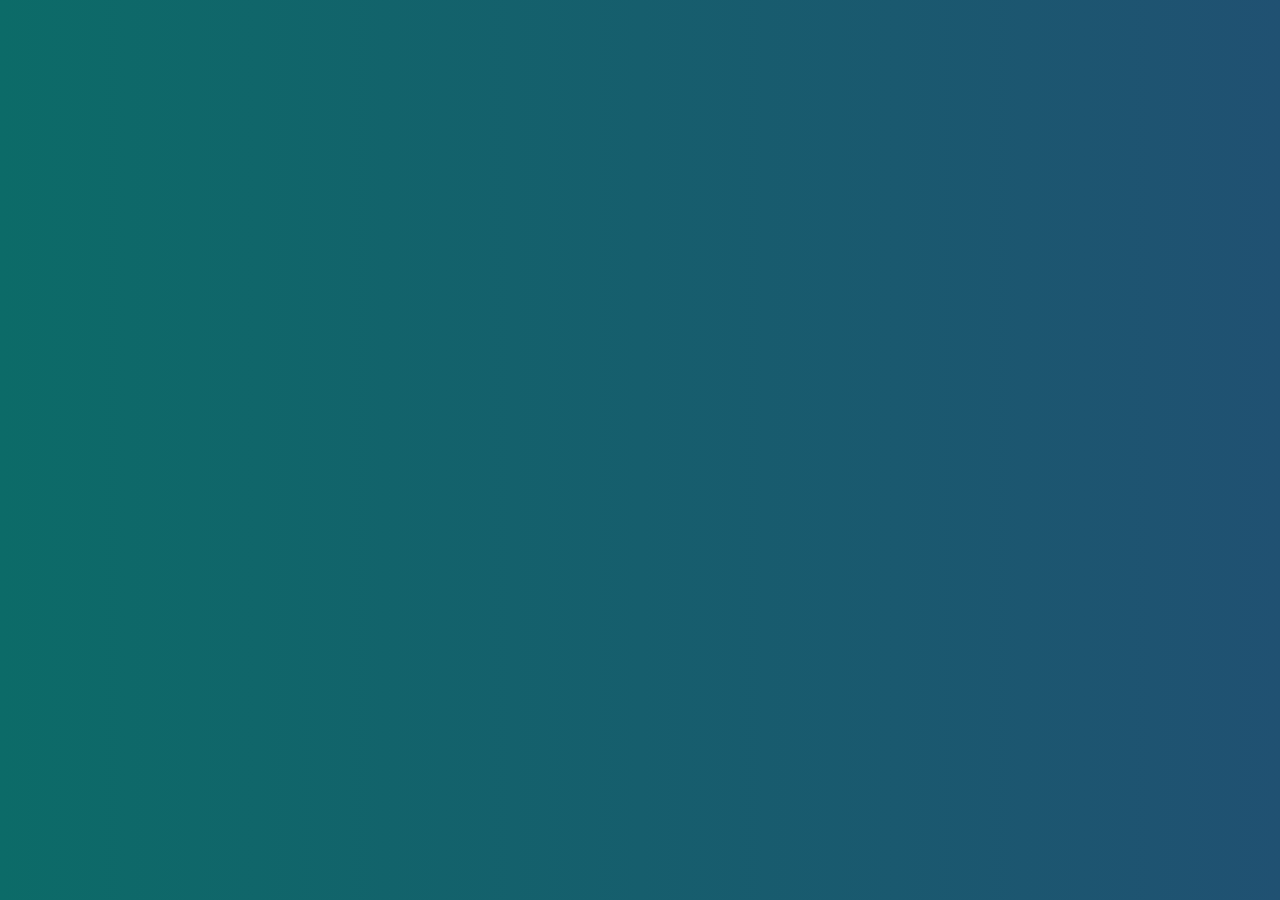
<file: content menu/index.html>
<!DOCTYPE html>
<html lang="en">

<head>
	<meta charset="UTF-8">
	<meta http-equiv="X-UA-Compatible" content="IE=edge">
	<meta name="viewport" content="width=device-width, initial-scale=1.0">
	<title>Document</title>
	<link rel="stylesheet" href="style.css">
	<link href="./css/all.css" rel="stylesheet">
	<link href="./css/fontawesome.css" rel="stylesheet">
	<link href="./css/brands.css" rel="stylesheet">
	<link href="./css/solid.css" rel="stylesheet">
	<link href="./css/v4-shims.css" rel="stylesheet">
</head>

<body>
	<div class="container">
		<ul>
			<li class="items">
				<i class="fa-solid fa-eye"></i>
				<span>preview</span>
			</li>
			<li class="items share">
				<div>
					<i class="fa-solid fa-share"></i>
					<span>share</span>
				</div>
				<i class="fa-solid fa-angle-right"></i>
				<ul class="menu">
					<li>
						<i class="fa-brands fa-instagram"></i>
						<span>instagram</span>
					</li>
					<li>
						<i class="fa-brands fa-twitter"></i>
						<span>twitter</span>
					</li>
					<li>
						<i class="fa-brands fa-telegram"></i>
						<span>telegram</span>
					</li>
				</ul>
			</li>
			<li class="items">
				<i class="fa-regular fa-copy"></i>
				<span>copy link</span>
			</li>
			<li class="items">
				<i class="fa-solid fa-pen-to-square"></i>
				<span>edit</span>
			</li>
			<li class="items">
				<i class="fa-solid fa-trash"></i>
				<span>delete</span>
			</li>
			<div class="set">
				<li class="items">
					<i class="fa-sharp fa-solid fa-gear"></i>
					<span>setting</span>
				</li>
			</div>
		</ul>
	</div>
	<script src="javas.js"></script>
</body>

</html>
</file>
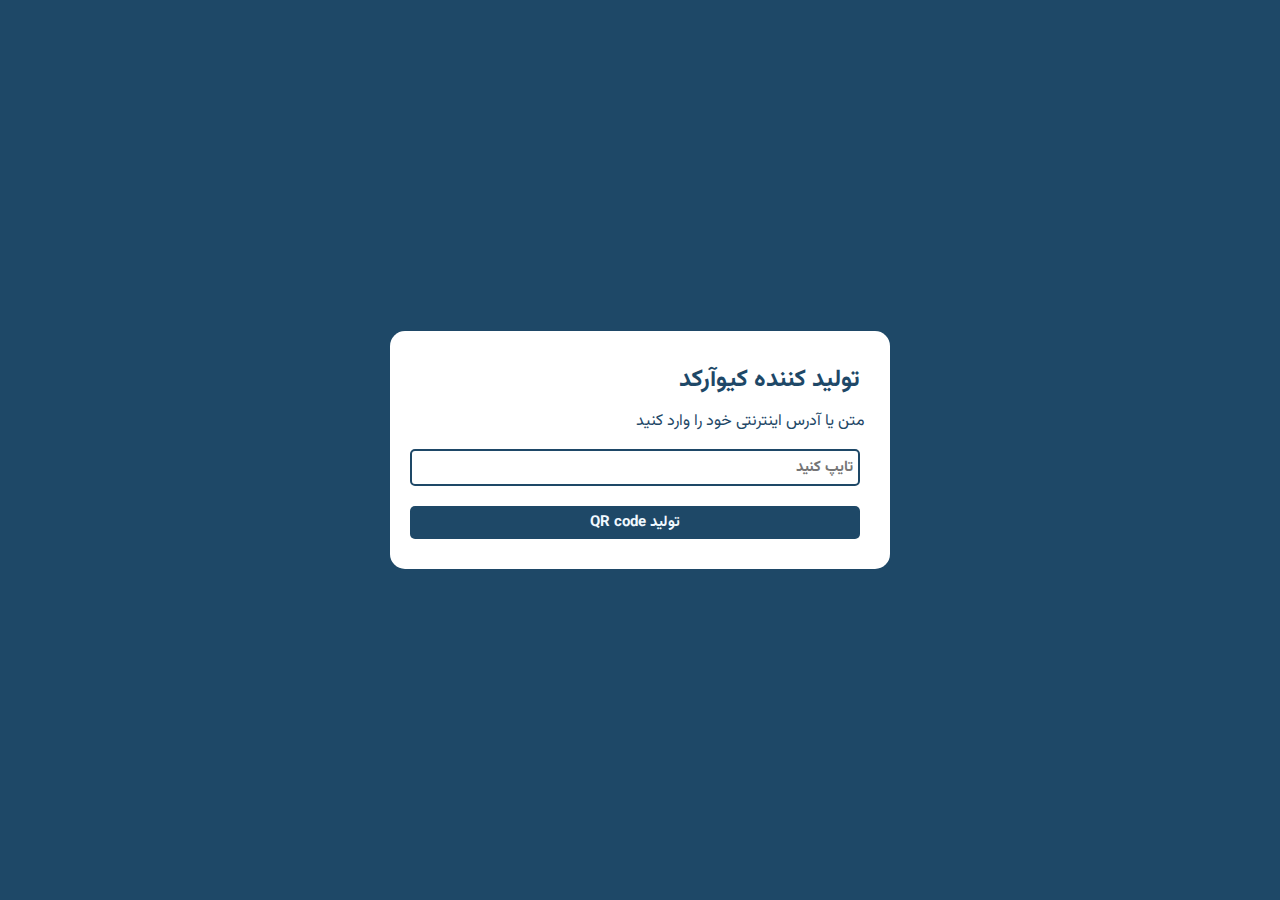
<file: QRcode/index.html>
<!DOCTYPE html>
<html lang="en" dir="rtl">

<head>
	<meta charset="UTF-8">
	<meta http-equiv="X-UA-Compatible" content="IE=edge">
	<meta name="viewport" content="width=device-width, initial-scale=1.0">
	<title>Document</title>
	<link rel="stylesheet" href="style.css">
</head>

<body>
	<div class="container">
		<div class="info">
			<h2>تولید کننده کیوآرکد</h2>
			<p>متن یا آدرس اینترنتی خود را وارد کنید</p>
		</div>
		<div class="form">
			<input type="text" placeholder="تایپ کنید">
			<button>تولید QR code</button>
		</div>
		<div class="imgqr hidden">
			<img src="220px-QR-code-obituary.svg.png" alt="">
		</div>
	</div>
	<script src="javas.js"></script>
</body>

</html>
</file>
<file: content menu/style.css>
@import url('https://fonts.googleapis.com/css2?family=Source+Sans+Pro:wght@700&family=Vazirmatn&display=swap');

*{
	margin:0;
	padding:0;
	font-family: 'Vazirmatn';
	box-sizing: border-box;
}

body{
	display: flex;
	justify-content: center;
	align-items: center;
	overflow: hidden;
	height: 100vh;
	background: linear-gradient(to right, rgb(12, 107, 104), rgb(32, 81, 114));
	position: relative;
}
ul{
	list-style-type: none;
}
li{
	cursor: pointer;
	border-radius: 5px;
}
i{
	margin:5px;
}
li:hover{
	background-color: rgb(209, 209, 217);
}
.container{
	visibility: hidden;
	width: 250px;
	background-color: aliceblue;
	border-radius: 10px;
	padding:10px;
	box-shadow: rgba(0, 0, 0, 0.35) 0px 5px 15px;
	position:absolute;
	left:0;
	top:0;
}
.set{
	border-top: 1px solid gray;
	margin: 8px 0;
	padding-top:5px;
}
.menu{
	visibility: hidden;
	width:190px;
	background-color: aliceblue;
	position: absolute;
	left: 240px;
	border-radius: 10px;
	padding:7px;
	box-shadow: rgba(0, 0, 0, 0.35) 0px 5px 15px;
}
.share{
	display: flex;
	align-items: center;
	justify-content: space-between;
}
.share:hover .menu{
	visibility:visible;
}
.menu:hover{
	visibility:visible;
}
</file>
<file: QRcode/style.css>
@import url('https://fonts.googleapis.com/css2?family=Source+Sans+Pro:wght@700&family=Vazirmatn&display=swap');

*{
	margin:0;
	padding:0;
	font-family: 'Vazirmatn';
	box-sizing: border-box;
}

body{
	display: flex;
	justify-content: center;
	align-items: center;
	height: 100vh;
	background-color: rgb(30, 72, 103);
}

.container{
	width: 500px;
	background-color:rgb(255, 255, 255);
	color:rgb(30, 72, 103);
	border-radius:15px;
	padding: 20px;
}

h2{
	margin: 10px;
}
p{
	margin: 5px;
	color:rgb(30, 72, 103);
}

.form{
	width: 450px;
}

button , input{
	outline: 0;
	border:0;
	width: 100%;
	font-size: 15px;
	border-radius: 5px;
	font-weight: bolder;
	margin: 10px;
	padding: 5px;
}
input{
	border: 2px solid rgb(30, 72, 103);
	color: rgb(155, 163, 170);
}
button{
	background-color:rgb(30, 72, 103);
	color:aliceblue;
}

img{
	width:150px;
	display:block;
	margin: auto;
}

.hidden{
	display: none;
}
</file>
<file: content menu/css/brands.css>
/*!
 * Font Awesome Free 6.2.1 by @fontawesome - https://fontawesome.com
 * License - https://fontawesome.com/license/free (Icons: CC BY 4.0, Fonts: SIL OFL 1.1, Code: MIT License)
 * Copyright 2022 Fonticons, Inc.
 */
:root, :host {
  --fa-style-family-brands: 'Font Awesome 6 Brands';
  --fa-font-brands: normal 400 1em/1 'Font Awesome 6 Brands'; }

@font-face {
  font-family: 'Font Awesome 6 Brands';
  font-style: normal;
  font-weight: 400;
  font-display: block;
  src: url("../webfonts/fa-brands-400.woff2") format("woff2"), url("../webfonts/fa-brands-400.ttf") format("truetype"); }

.fab,
.fa-brands {
  font-weight: 400; }

.fa-monero:before {
  content: "\f3d0"; }

.fa-hooli:before {
  content: "\f427"; }

.fa-yelp:before {
  content: "\f1e9"; }

.fa-cc-visa:before {
  content: "\f1f0"; }

.fa-lastfm:before {
  content: "\f202"; }

.fa-shopware:before {
  content: "\f5b5"; }

.fa-creative-commons-nc:before {
  content: "\f4e8"; }

.fa-aws:before {
  content: "\f375"; }

.fa-redhat:before {
  content: "\f7bc"; }

.fa-yoast:before {
  content: "\f2b1"; }

.fa-cloudflare:before {
  content: "\e07d"; }

.fa-ups:before {
  content: "\f7e0"; }

.fa-wpexplorer:before {
  content: "\f2de"; }

.fa-dyalog:before {
  content: "\f399"; }

.fa-bity:before {
  content: "\f37a"; }

.fa-stackpath:before {
  content: "\f842"; }

.fa-buysellads:before {
  content: "\f20d"; }

.fa-first-order:before {
  content: "\f2b0"; }

.fa-modx:before {
  content: "\f285"; }

.fa-guilded:before {
  content: "\e07e"; }

.fa-vnv:before {
  content: "\f40b"; }

.fa-square-js:before {
  content: "\f3b9"; }

.fa-js-square:before {
  content: "\f3b9"; }

.fa-microsoft:before {
  content: "\f3ca"; }

.fa-qq:before {
  content: "\f1d6"; }

.fa-orcid:before {
  content: "\f8d2"; }

.fa-java:before {
  content: "\f4e4"; }

.fa-invision:before {
  content: "\f7b0"; }

.fa-creative-commons-pd-alt:before {
  content: "\f4ed"; }

.fa-centercode:before {
  content: "\f380"; }

.fa-glide-g:before {
  content: "\f2a6"; }

.fa-drupal:before {
  content: "\f1a9"; }

.fa-hire-a-helper:before {
  content: "\f3b0"; }

.fa-creative-commons-by:before {
  content: "\f4e7"; }

.fa-unity:before {
  content: "\e049"; }

.fa-whmcs:before {
  content: "\f40d"; }

.fa-rocketchat:before {
  content: "\f3e8"; }

.fa-vk:before {
  content: "\f189"; }

.fa-untappd:before {
  content: "\f405"; }

.fa-mailchimp:before {
  content: "\f59e"; }

.fa-css3-alt:before {
  content: "\f38b"; }

.fa-square-reddit:before {
  content: "\f1a2"; }

.fa-reddit-square:before {
  content: "\f1a2"; }

.fa-vimeo-v:before {
  content: "\f27d"; }

.fa-contao:before {
  content: "\f26d"; }

.fa-square-font-awesome:before {
  content: "\e5ad"; }

.fa-deskpro:before {
  content: "\f38f"; }

.fa-sistrix:before {
  content: "\f3ee"; }

.fa-square-instagram:before {
  content: "\e055"; }

.fa-instagram-square:before {
  content: "\e055"; }

.fa-battle-net:before {
  content: "\f835"; }

.fa-the-red-yeti:before {
  content: "\f69d"; }

.fa-square-hacker-news:before {
  content: "\f3af"; }

.fa-hacker-news-square:before {
  content: "\f3af"; }

.fa-edge:before {
  content: "\f282"; }

.fa-napster:before {
  content: "\f3d2"; }

.fa-square-snapchat:before {
  content: "\f2ad"; }

.fa-snapchat-square:before {
  content: "\f2ad"; }

.fa-google-plus-g:before {
  content: "\f0d5"; }

.fa-artstation:before {
  content: "\f77a"; }

.fa-markdown:before {
  content: "\f60f"; }

.fa-sourcetree:before {
  content: "\f7d3"; }

.fa-google-plus:before {
  content: "\f2b3"; }

.fa-diaspora:before {
  content: "\f791"; }

.fa-foursquare:before {
  content: "\f180"; }

.fa-stack-overflow:before {
  content: "\f16c"; }

.fa-github-alt:before {
  content: "\f113"; }

.fa-phoenix-squadron:before {
  content: "\f511"; }

.fa-pagelines:before {
  content: "\f18c"; }

.fa-algolia:before {
  content: "\f36c"; }

.fa-red-river:before {
  content: "\f3e3"; }

.fa-creative-commons-sa:before {
  content: "\f4ef"; }

.fa-safari:before {
  content: "\f267"; }

.fa-google:before {
  content: "\f1a0"; }

.fa-square-font-awesome-stroke:before {
  content: "\f35c"; }

.fa-font-awesome-alt:before {
  content: "\f35c"; }

.fa-atlassian:before {
  content: "\f77b"; }

.fa-linkedin-in:before {
  content: "\f0e1"; }

.fa-digital-ocean:before {
  content: "\f391"; }

.fa-nimblr:before {
  content: "\f5a8"; }

.fa-chromecast:before {
  content: "\f838"; }

.fa-evernote:before {
  content: "\f839"; }

.fa-hacker-news:before {
  content: "\f1d4"; }

.fa-creative-commons-sampling:before {
  content: "\f4f0"; }

.fa-adversal:before {
  content: "\f36a"; }

.fa-creative-commons:before {
  content: "\f25e"; }

.fa-watchman-monitoring:before {
  content: "\e087"; }

.fa-fonticons:before {
  content: "\f280"; }

.fa-weixin:before {
  content: "\f1d7"; }

.fa-shirtsinbulk:before {
  content: "\f214"; }

.fa-codepen:before {
  content: "\f1cb"; }

.fa-git-alt:before {
  content: "\f841"; }

.fa-lyft:before {
  content: "\f3c3"; }

.fa-rev:before {
  content: "\f5b2"; }

.fa-windows:before {
  content: "\f17a"; }

.fa-wizards-of-the-coast:before {
  content: "\f730"; }

.fa-square-viadeo:before {
  content: "\f2aa"; }

.fa-viadeo-square:before {
  content: "\f2aa"; }

.fa-meetup:before {
  content: "\f2e0"; }

.fa-centos:before {
  content: "\f789"; }

.fa-adn:before {
  content: "\f170"; }

.fa-cloudsmith:before {
  content: "\f384"; }

.fa-pied-piper-alt:before {
  content: "\f1a8"; }

.fa-square-dribbble:before {
  content: "\f397"; }

.fa-dribbble-square:before {
  content: "\f397"; }

.fa-codiepie:before {
  content: "\f284"; }

.fa-node:before {
  content: "\f419"; }

.fa-mix:before {
  content: "\f3cb"; }

.fa-steam:before {
  content: "\f1b6"; }

.fa-cc-apple-pay:before {
  content: "\f416"; }

.fa-scribd:before {
  content: "\f28a"; }

.fa-openid:before {
  content: "\f19b"; }

.fa-instalod:before {
  content: "\e081"; }

.fa-expeditedssl:before {
  content: "\f23e"; }

.fa-sellcast:before {
  content: "\f2da"; }

.fa-square-twitter:before {
  content: "\f081"; }

.fa-twitter-square:before {
  content: "\f081"; }

.fa-r-project:before {
  content: "\f4f7"; }

.fa-delicious:before {
  content: "\f1a5"; }

.fa-freebsd:before {
  content: "\f3a4"; }

.fa-vuejs:before {
  content: "\f41f"; }

.fa-accusoft:before {
  content: "\f369"; }

.fa-ioxhost:before {
  content: "\f208"; }

.fa-fonticons-fi:before {
  content: "\f3a2"; }

.fa-app-store:before {
  content: "\f36f"; }

.fa-cc-mastercard:before {
  content: "\f1f1"; }

.fa-itunes-note:before {
  content: "\f3b5"; }

.fa-golang:before {
  content: "\e40f"; }

.fa-kickstarter:before {
  content: "\f3bb"; }

.fa-grav:before {
  content: "\f2d6"; }

.fa-weibo:before {
  content: "\f18a"; }

.fa-uncharted:before {
  content: "\e084"; }

.fa-firstdraft:before {
  content: "\f3a1"; }

.fa-square-youtube:before {
  content: "\f431"; }

.fa-youtube-square:before {
  content: "\f431"; }

.fa-wikipedia-w:before {
  content: "\f266"; }

.fa-wpressr:before {
  content: "\f3e4"; }

.fa-rendact:before {
  content: "\f3e4"; }

.fa-angellist:before {
  content: "\f209"; }

.fa-galactic-republic:before {
  content: "\f50c"; }

.fa-nfc-directional:before {
  content: "\e530"; }

.fa-skype:before {
  content: "\f17e"; }

.fa-joget:before {
  content: "\f3b7"; }

.fa-fedora:before {
  content: "\f798"; }

.fa-stripe-s:before {
  content: "\f42a"; }

.fa-meta:before {
  content: "\e49b"; }

.fa-laravel:before {
  content: "\f3bd"; }

.fa-hotjar:before {
  content: "\f3b1"; }

.fa-bluetooth-b:before {
  content: "\f294"; }

.fa-sticker-mule:before {
  content: "\f3f7"; }

.fa-creative-commons-zero:before {
  content: "\f4f3"; }

.fa-hips:before {
  content: "\f452"; }

.fa-behance:before {
  content: "\f1b4"; }

.fa-reddit:before {
  content: "\f1a1"; }

.fa-discord:before {
  content: "\f392"; }

.fa-chrome:before {
  content: "\f268"; }

.fa-app-store-ios:before {
  content: "\f370"; }

.fa-cc-discover:before {
  content: "\f1f2"; }

.fa-wpbeginner:before {
  content: "\f297"; }

.fa-confluence:before {
  content: "\f78d"; }

.fa-mdb:before {
  content: "\f8ca"; }

.fa-dochub:before {
  content: "\f394"; }

.fa-accessible-icon:before {
  content: "\f368"; }

.fa-ebay:before {
  content: "\f4f4"; }

.fa-amazon:before {
  content: "\f270"; }

.fa-unsplash:before {
  content: "\e07c"; }

.fa-yarn:before {
  content: "\f7e3"; }

.fa-square-steam:before {
  content: "\f1b7"; }

.fa-steam-square:before {
  content: "\f1b7"; }

.fa-500px:before {
  content: "\f26e"; }

.fa-square-vimeo:before {
  content: "\f194"; }

.fa-vimeo-square:before {
  content: "\f194"; }

.fa-asymmetrik:before {
  content: "\f372"; }

.fa-font-awesome:before {
  content: "\f2b4"; }

.fa-font-awesome-flag:before {
  content: "\f2b4"; }

.fa-font-awesome-logo-full:before {
  content: "\f2b4"; }

.fa-gratipay:before {
  content: "\f184"; }

.fa-apple:before {
  content: "\f179"; }

.fa-hive:before {
  content: "\e07f"; }

.fa-gitkraken:before {
  content: "\f3a6"; }

.fa-keybase:before {
  content: "\f4f5"; }

.fa-apple-pay:before {
  content: "\f415"; }

.fa-padlet:before {
  content: "\e4a0"; }

.fa-amazon-pay:before {
  content: "\f42c"; }

.fa-square-github:before {
  content: "\f092"; }

.fa-github-square:before {
  content: "\f092"; }

.fa-stumbleupon:before {
  content: "\f1a4"; }

.fa-fedex:before {
  content: "\f797"; }

.fa-phoenix-framework:before {
  content: "\f3dc"; }

.fa-shopify:before {
  content: "\e057"; }

.fa-neos:before {
  content: "\f612"; }

.fa-hackerrank:before {
  content: "\f5f7"; }

.fa-researchgate:before {
  content: "\f4f8"; }

.fa-swift:before {
  content: "\f8e1"; }

.fa-angular:before {
  content: "\f420"; }

.fa-speakap:before {
  content: "\f3f3"; }

.fa-angrycreative:before {
  content: "\f36e"; }

.fa-y-combinator:before {
  content: "\f23b"; }

.fa-empire:before {
  content: "\f1d1"; }

.fa-envira:before {
  content: "\f299"; }

.fa-square-gitlab:before {
  content: "\e5ae"; }

.fa-gitlab-square:before {
  content: "\e5ae"; }

.fa-studiovinari:before {
  content: "\f3f8"; }

.fa-pied-piper:before {
  content: "\f2ae"; }

.fa-wordpress:before {
  content: "\f19a"; }

.fa-product-hunt:before {
  content: "\f288"; }

.fa-firefox:before {
  content: "\f269"; }

.fa-linode:before {
  content: "\f2b8"; }

.fa-goodreads:before {
  content: "\f3a8"; }

.fa-square-odnoklassniki:before {
  content: "\f264"; }

.fa-odnoklassniki-square:before {
  content: "\f264"; }

.fa-jsfiddle:before {
  content: "\f1cc"; }

.fa-sith:before {
  content: "\f512"; }

.fa-themeisle:before {
  content: "\f2b2"; }

.fa-page4:before {
  content: "\f3d7"; }

.fa-hashnode:before {
  content: "\e499"; }

.fa-react:before {
  content: "\f41b"; }

.fa-cc-paypal:before {
  content: "\f1f4"; }

.fa-squarespace:before {
  content: "\f5be"; }

.fa-cc-stripe:before {
  content: "\f1f5"; }

.fa-creative-commons-share:before {
  content: "\f4f2"; }

.fa-bitcoin:before {
  content: "\f379"; }

.fa-keycdn:before {
  content: "\f3ba"; }

.fa-opera:before {
  content: "\f26a"; }

.fa-itch-io:before {
  content: "\f83a"; }

.fa-umbraco:before {
  content: "\f8e8"; }

.fa-galactic-senate:before {
  content: "\f50d"; }

.fa-ubuntu:before {
  content: "\f7df"; }

.fa-draft2digital:before {
  content: "\f396"; }

.fa-stripe:before {
  content: "\f429"; }

.fa-houzz:before {
  content: "\f27c"; }

.fa-gg:before {
  content: "\f260"; }

.fa-dhl:before {
  content: "\f790"; }

.fa-square-pinterest:before {
  content: "\f0d3"; }

.fa-pinterest-square:before {
  content: "\f0d3"; }

.fa-xing:before {
  content: "\f168"; }

.fa-blackberry:before {
  content: "\f37b"; }

.fa-creative-commons-pd:before {
  content: "\f4ec"; }

.fa-playstation:before {
  content: "\f3df"; }

.fa-quinscape:before {
  content: "\f459"; }

.fa-less:before {
  content: "\f41d"; }

.fa-blogger-b:before {
  content: "\f37d"; }

.fa-opencart:before {
  content: "\f23d"; }

.fa-vine:before {
  content: "\f1ca"; }

.fa-paypal:before {
  content: "\f1ed"; }

.fa-gitlab:before {
  content: "\f296"; }

.fa-typo3:before {
  content: "\f42b"; }

.fa-reddit-alien:before {
  content: "\f281"; }

.fa-yahoo:before {
  content: "\f19e"; }

.fa-dailymotion:before {
  content: "\e052"; }

.fa-affiliatetheme:before {
  content: "\f36b"; }

.fa-pied-piper-pp:before {
  content: "\f1a7"; }

.fa-bootstrap:before {
  content: "\f836"; }

.fa-odnoklassniki:before {
  content: "\f263"; }

.fa-nfc-symbol:before {
  content: "\e531"; }

.fa-ethereum:before {
  content: "\f42e"; }

.fa-speaker-deck:before {
  content: "\f83c"; }

.fa-creative-commons-nc-eu:before {
  content: "\f4e9"; }

.fa-patreon:before {
  content: "\f3d9"; }

.fa-avianex:before {
  content: "\f374"; }

.fa-ello:before {
  content: "\f5f1"; }

.fa-gofore:before {
  content: "\f3a7"; }

.fa-bimobject:before {
  content: "\f378"; }

.fa-facebook-f:before {
  content: "\f39e"; }

.fa-square-google-plus:before {
  content: "\f0d4"; }

.fa-google-plus-square:before {
  content: "\f0d4"; }

.fa-mandalorian:before {
  content: "\f50f"; }

.fa-first-order-alt:before {
  content: "\f50a"; }

.fa-osi:before {
  content: "\f41a"; }

.fa-google-wallet:before {
  content: "\f1ee"; }

.fa-d-and-d-beyond:before {
  content: "\f6ca"; }

.fa-periscope:before {
  content: "\f3da"; }

.fa-fulcrum:before {
  content: "\f50b"; }

.fa-cloudscale:before {
  content: "\f383"; }

.fa-forumbee:before {
  content: "\f211"; }

.fa-mizuni:before {
  content: "\f3cc"; }

.fa-schlix:before {
  content: "\f3ea"; }

.fa-square-xing:before {
  content: "\f169"; }

.fa-xing-square:before {
  content: "\f169"; }

.fa-bandcamp:before {
  content: "\f2d5"; }

.fa-wpforms:before {
  content: "\f298"; }

.fa-cloudversify:before {
  content: "\f385"; }

.fa-usps:before {
  content: "\f7e1"; }

.fa-megaport:before {
  content: "\f5a3"; }

.fa-magento:before {
  content: "\f3c4"; }

.fa-spotify:before {
  content: "\f1bc"; }

.fa-optin-monster:before {
  content: "\f23c"; }

.fa-fly:before {
  content: "\f417"; }

.fa-aviato:before {
  content: "\f421"; }

.fa-itunes:before {
  content: "\f3b4"; }

.fa-cuttlefish:before {
  content: "\f38c"; }

.fa-blogger:before {
  content: "\f37c"; }

.fa-flickr:before {
  content: "\f16e"; }

.fa-viber:before {
  content: "\f409"; }

.fa-soundcloud:before {
  content: "\f1be"; }

.fa-digg:before {
  content: "\f1a6"; }

.fa-tencent-weibo:before {
  content: "\f1d5"; }

.fa-symfony:before {
  content: "\f83d"; }

.fa-maxcdn:before {
  content: "\f136"; }

.fa-etsy:before {
  content: "\f2d7"; }

.fa-facebook-messenger:before {
  content: "\f39f"; }

.fa-audible:before {
  content: "\f373"; }

.fa-think-peaks:before {
  content: "\f731"; }

.fa-bilibili:before {
  content: "\e3d9"; }

.fa-erlang:before {
  content: "\f39d"; }

.fa-cotton-bureau:before {
  content: "\f89e"; }

.fa-dashcube:before {
  content: "\f210"; }

.fa-42-group:before {
  content: "\e080"; }

.fa-innosoft:before {
  content: "\e080"; }

.fa-stack-exchange:before {
  content: "\f18d"; }

.fa-elementor:before {
  content: "\f430"; }

.fa-square-pied-piper:before {
  content: "\e01e"; }

.fa-pied-piper-square:before {
  content: "\e01e"; }

.fa-creative-commons-nd:before {
  content: "\f4eb"; }

.fa-palfed:before {
  content: "\f3d8"; }

.fa-superpowers:before {
  content: "\f2dd"; }

.fa-resolving:before {
  content: "\f3e7"; }

.fa-xbox:before {
  content: "\f412"; }

.fa-searchengin:before {
  content: "\f3eb"; }

.fa-tiktok:before {
  content: "\e07b"; }

.fa-square-facebook:before {
  content: "\f082"; }

.fa-facebook-square:before {
  content: "\f082"; }

.fa-renren:before {
  content: "\f18b"; }

.fa-linux:before {
  content: "\f17c"; }

.fa-glide:before {
  content: "\f2a5"; }

.fa-linkedin:before {
  content: "\f08c"; }

.fa-hubspot:before {
  content: "\f3b2"; }

.fa-deploydog:before {
  content: "\f38e"; }

.fa-twitch:before {
  content: "\f1e8"; }

.fa-ravelry:before {
  content: "\f2d9"; }

.fa-mixer:before {
  content: "\e056"; }

.fa-square-lastfm:before {
  content: "\f203"; }

.fa-lastfm-square:before {
  content: "\f203"; }

.fa-vimeo:before {
  content: "\f40a"; }

.fa-mendeley:before {
  content: "\f7b3"; }

.fa-uniregistry:before {
  content: "\f404"; }

.fa-figma:before {
  content: "\f799"; }

.fa-creative-commons-remix:before {
  content: "\f4ee"; }

.fa-cc-amazon-pay:before {
  content: "\f42d"; }

.fa-dropbox:before {
  content: "\f16b"; }

.fa-instagram:before {
  content: "\f16d"; }

.fa-cmplid:before {
  content: "\e360"; }

.fa-facebook:before {
  content: "\f09a"; }

.fa-gripfire:before {
  content: "\f3ac"; }

.fa-jedi-order:before {
  content: "\f50e"; }

.fa-uikit:before {
  content: "\f403"; }

.fa-fort-awesome-alt:before {
  content: "\f3a3"; }

.fa-phabricator:before {
  content: "\f3db"; }

.fa-ussunnah:before {
  content: "\f407"; }

.fa-earlybirds:before {
  content: "\f39a"; }

.fa-trade-federation:before {
  content: "\f513"; }

.fa-autoprefixer:before {
  content: "\f41c"; }

.fa-whatsapp:before {
  content: "\f232"; }

.fa-slideshare:before {
  content: "\f1e7"; }

.fa-google-play:before {
  content: "\f3ab"; }

.fa-viadeo:before {
  content: "\f2a9"; }

.fa-line:before {
  content: "\f3c0"; }

.fa-google-drive:before {
  content: "\f3aa"; }

.fa-servicestack:before {
  content: "\f3ec"; }

.fa-simplybuilt:before {
  content: "\f215"; }

.fa-bitbucket:before {
  content: "\f171"; }

.fa-imdb:before {
  content: "\f2d8"; }

.fa-deezer:before {
  content: "\e077"; }

.fa-raspberry-pi:before {
  content: "\f7bb"; }

.fa-jira:before {
  content: "\f7b1"; }

.fa-docker:before {
  content: "\f395"; }

.fa-screenpal:before {
  content: "\e570"; }

.fa-bluetooth:before {
  content: "\f293"; }

.fa-gitter:before {
  content: "\f426"; }

.fa-d-and-d:before {
  content: "\f38d"; }

.fa-microblog:before {
  content: "\e01a"; }

.fa-cc-diners-club:before {
  content: "\f24c"; }

.fa-gg-circle:before {
  content: "\f261"; }

.fa-pied-piper-hat:before {
  content: "\f4e5"; }

.fa-kickstarter-k:before {
  content: "\f3bc"; }

.fa-yandex:before {
  content: "\f413"; }

.fa-readme:before {
  content: "\f4d5"; }

.fa-html5:before {
  content: "\f13b"; }

.fa-sellsy:before {
  content: "\f213"; }

.fa-sass:before {
  content: "\f41e"; }

.fa-wirsindhandwerk:before {
  content: "\e2d0"; }

.fa-wsh:before {
  content: "\e2d0"; }

.fa-buromobelexperte:before {
  content: "\f37f"; }

.fa-salesforce:before {
  content: "\f83b"; }

.fa-octopus-deploy:before {
  content: "\e082"; }

.fa-medapps:before {
  content: "\f3c6"; }

.fa-ns8:before {
  content: "\f3d5"; }

.fa-pinterest-p:before {
  content: "\f231"; }

.fa-apper:before {
  content: "\f371"; }

.fa-fort-awesome:before {
  content: "\f286"; }

.fa-waze:before {
  content: "\f83f"; }

.fa-cc-jcb:before {
  content: "\f24b"; }

.fa-snapchat:before {
  content: "\f2ab"; }

.fa-snapchat-ghost:before {
  content: "\f2ab"; }

.fa-fantasy-flight-games:before {
  content: "\f6dc"; }

.fa-rust:before {
  content: "\e07a"; }

.fa-wix:before {
  content: "\f5cf"; }

.fa-square-behance:before {
  content: "\f1b5"; }

.fa-behance-square:before {
  content: "\f1b5"; }

.fa-supple:before {
  content: "\f3f9"; }

.fa-rebel:before {
  content: "\f1d0"; }

.fa-css3:before {
  content: "\f13c"; }

.fa-staylinked:before {
  content: "\f3f5"; }

.fa-kaggle:before {
  content: "\f5fa"; }

.fa-space-awesome:before {
  content: "\e5ac"; }

.fa-deviantart:before {
  content: "\f1bd"; }

.fa-cpanel:before {
  content: "\f388"; }

.fa-goodreads-g:before {
  content: "\f3a9"; }

.fa-square-git:before {
  content: "\f1d2"; }

.fa-git-square:before {
  content: "\f1d2"; }

.fa-square-tumblr:before {
  content: "\f174"; }

.fa-tumblr-square:before {
  content: "\f174"; }

.fa-trello:before {
  content: "\f181"; }

.fa-creative-commons-nc-jp:before {
  content: "\f4ea"; }

.fa-get-pocket:before {
  content: "\f265"; }

.fa-perbyte:before {
  content: "\e083"; }

.fa-grunt:before {
  content: "\f3ad"; }

.fa-weebly:before {
  content: "\f5cc"; }

.fa-connectdevelop:before {
  content: "\f20e"; }

.fa-leanpub:before {
  content: "\f212"; }

.fa-black-tie:before {
  content: "\f27e"; }

.fa-themeco:before {
  content: "\f5c6"; }

.fa-python:before {
  content: "\f3e2"; }

.fa-android:before {
  content: "\f17b"; }

.fa-bots:before {
  content: "\e340"; }

.fa-free-code-camp:before {
  content: "\f2c5"; }

.fa-hornbill:before {
  content: "\f592"; }

.fa-js:before {
  content: "\f3b8"; }

.fa-ideal:before {
  content: "\e013"; }

.fa-git:before {
  content: "\f1d3"; }

.fa-dev:before {
  content: "\f6cc"; }

.fa-sketch:before {
  content: "\f7c6"; }

.fa-yandex-international:before {
  content: "\f414"; }

.fa-cc-amex:before {
  content: "\f1f3"; }

.fa-uber:before {
  content: "\f402"; }

.fa-github:before {
  content: "\f09b"; }

.fa-php:before {
  content: "\f457"; }

.fa-alipay:before {
  content: "\f642"; }

.fa-youtube:before {
  content: "\f167"; }

.fa-skyatlas:before {
  content: "\f216"; }

.fa-firefox-browser:before {
  content: "\e007"; }

.fa-replyd:before {
  content: "\f3e6"; }

.fa-suse:before {
  content: "\f7d6"; }

.fa-jenkins:before {
  content: "\f3b6"; }

.fa-twitter:before {
  content: "\f099"; }

.fa-rockrms:before {
  content: "\f3e9"; }

.fa-pinterest:before {
  content: "\f0d2"; }

.fa-buffer:before {
  content: "\f837"; }

.fa-npm:before {
  content: "\f3d4"; }

.fa-yammer:before {
  content: "\f840"; }

.fa-btc:before {
  content: "\f15a"; }

.fa-dribbble:before {
  content: "\f17d"; }

.fa-stumbleupon-circle:before {
  content: "\f1a3"; }

.fa-internet-explorer:before {
  content: "\f26b"; }

.fa-telegram:before {
  content: "\f2c6"; }

.fa-telegram-plane:before {
  content: "\f2c6"; }

.fa-old-republic:before {
  content: "\f510"; }

.fa-square-whatsapp:before {
  content: "\f40c"; }

.fa-whatsapp-square:before {
  content: "\f40c"; }

.fa-node-js:before {
  content: "\f3d3"; }

.fa-edge-legacy:before {
  content: "\e078"; }

.fa-slack:before {
  content: "\f198"; }

.fa-slack-hash:before {
  content: "\f198"; }

.fa-medrt:before {
  content: "\f3c8"; }

.fa-usb:before {
  content: "\f287"; }

.fa-tumblr:before {
  content: "\f173"; }

.fa-vaadin:before {
  content: "\f408"; }

.fa-quora:before {
  content: "\f2c4"; }

.fa-reacteurope:before {
  content: "\f75d"; }

.fa-medium:before {
  content: "\f23a"; }

.fa-medium-m:before {
  content: "\f23a"; }

.fa-amilia:before {
  content: "\f36d"; }

.fa-mixcloud:before {
  content: "\f289"; }

.fa-flipboard:before {
  content: "\f44d"; }

.fa-viacoin:before {
  content: "\f237"; }

.fa-critical-role:before {
  content: "\f6c9"; }

.fa-sitrox:before {
  content: "\e44a"; }

.fa-discourse:before {
  content: "\f393"; }

.fa-joomla:before {
  content: "\f1aa"; }

.fa-mastodon:before {
  content: "\f4f6"; }

.fa-airbnb:before {
  content: "\f834"; }

.fa-wolf-pack-battalion:before {
  content: "\f514"; }

.fa-buy-n-large:before {
  content: "\f8a6"; }

.fa-gulp:before {
  content: "\f3ae"; }

.fa-creative-commons-sampling-plus:before {
  content: "\f4f1"; }

.fa-strava:before {
  content: "\f428"; }

.fa-ember:before {
  content: "\f423"; }

.fa-canadian-maple-leaf:before {
  content: "\f785"; }

.fa-teamspeak:before {
  content: "\f4f9"; }

.fa-pushed:before {
  content: "\f3e1"; }

.fa-wordpress-simple:before {
  content: "\f411"; }

.fa-nutritionix:before {
  content: "\f3d6"; }

.fa-wodu:before {
  content: "\e088"; }

.fa-google-pay:before {
  content: "\e079"; }

.fa-intercom:before {
  content: "\f7af"; }

.fa-zhihu:before {
  content: "\f63f"; }

.fa-korvue:before {
  content: "\f42f"; }

.fa-pix:before {
  content: "\e43a"; }

.fa-steam-symbol:before {
  content: "\f3f6"; }
</file>
<file: content menu/css/solid.css>
/*!
 * Font Awesome Free 6.2.1 by @fontawesome - https://fontawesome.com
 * License - https://fontawesome.com/license/free (Icons: CC BY 4.0, Fonts: SIL OFL 1.1, Code: MIT License)
 * Copyright 2022 Fonticons, Inc.
 */
:root, :host {
  --fa-style-family-classic: 'Font Awesome 6 Free';
  --fa-font-solid: normal 900 1em/1 'Font Awesome 6 Free'; }

@font-face {
  font-family: 'Font Awesome 6 Free';
  font-style: normal;
  font-weight: 900;
  font-display: block;
  src: url("../webfonts/fa-solid-900.woff2") format("woff2"), url("../webfonts/fa-solid-900.ttf") format("truetype"); }

.fas,
.fa-solid {
  font-weight: 900; }
</file>
<file: content menu/css/v4-shims.css>
/*!
 * Font Awesome Free 6.2.1 by @fontawesome - https://fontawesome.com
 * License - https://fontawesome.com/license/free (Icons: CC BY 4.0, Fonts: SIL OFL 1.1, Code: MIT License)
 * Copyright 2022 Fonticons, Inc.
 */
.fa.fa-glass:before {
  content: "\f000"; }

.fa.fa-envelope-o {
  font-family: 'Font Awesome 6 Free';
  font-weight: 400; }

.fa.fa-envelope-o:before {
  content: "\f0e0"; }

.fa.fa-star-o {
  font-family: 'Font Awesome 6 Free';
  font-weight: 400; }

.fa.fa-star-o:before {
  content: "\f005"; }

.fa.fa-remove:before {
  content: "\f00d"; }

.fa.fa-close:before {
  content: "\f00d"; }

.fa.fa-gear:before {
  content: "\f013"; }

.fa.fa-trash-o {
  font-family: 'Font Awesome 6 Free';
  font-weight: 400; }

.fa.fa-trash-o:before {
  content: "\f2ed"; }

.fa.fa-home:before {
  content: "\f015"; }

.fa.fa-file-o {
  font-family: 'Font Awesome 6 Free';
  font-weight: 400; }

.fa.fa-file-o:before {
  content: "\f15b"; }

.fa.fa-clock-o {
  font-family: 'Font Awesome 6 Free';
  font-weight: 400; }

.fa.fa-clock-o:before {
  content: "\f017"; }

.fa.fa-arrow-circle-o-down {
  font-family: 'Font Awesome 6 Free';
  font-weight: 400; }

.fa.fa-arrow-circle-o-down:before {
  content: "\f358"; }

.fa.fa-arrow-circle-o-up {
  font-family: 'Font Awesome 6 Free';
  font-weight: 400; }

.fa.fa-arrow-circle-o-up:before {
  content: "\f35b"; }

.fa.fa-play-circle-o {
  font-family: 'Font Awesome 6 Free';
  font-weight: 400; }

.fa.fa-play-circle-o:before {
  content: "\f144"; }

.fa.fa-repeat:before {
  content: "\f01e"; }

.fa.fa-rotate-right:before {
  content: "\f01e"; }

.fa.fa-refresh:before {
  content: "\f021"; }

.fa.fa-list-alt {
  font-family: 'Font Awesome 6 Free';
  font-weight: 400; }

.fa.fa-list-alt:before {
  content: "\f022"; }

.fa.fa-dedent:before {
  content: "\f03b"; }

.fa.fa-video-camera:before {
  content: "\f03d"; }

.fa.fa-picture-o {
  font-family: 'Font Awesome 6 Free';
  font-weight: 400; }

.fa.fa-picture-o:before {
  content: "\f03e"; }

.fa.fa-photo {
  font-family: 'Font Awesome 6 Free';
  font-weight: 400; }

.fa.fa-photo:before {
  content: "\f03e"; }

.fa.fa-image {
  font-family: 'Font Awesome 6 Free';
  font-weight: 400; }

.fa.fa-image:before {
  content: "\f03e"; }

.fa.fa-map-marker:before {
  content: "\f3c5"; }

.fa.fa-pencil-square-o {
  font-family: 'Font Awesome 6 Free';
  font-weight: 400; }

.fa.fa-pencil-square-o:before {
  content: "\f044"; }

.fa.fa-edit {
  font-family: 'Font Awesome 6 Free';
  font-weight: 400; }

.fa.fa-edit:before {
  content: "\f044"; }

.fa.fa-share-square-o:before {
  content: "\f14d"; }

.fa.fa-check-square-o {
  font-family: 'Font Awesome 6 Free';
  font-weight: 400; }

.fa.fa-check-square-o:before {
  content: "\f14a"; }

.fa.fa-arrows:before {
  content: "\f0b2"; }

.fa.fa-times-circle-o {
  font-family: 'Font Awesome 6 Free';
  font-weight: 400; }

.fa.fa-times-circle-o:before {
  content: "\f057"; }

.fa.fa-check-circle-o {
  font-family: 'Font Awesome 6 Free';
  font-weight: 400; }

.fa.fa-check-circle-o:before {
  content: "\f058"; }

.fa.fa-mail-forward:before {
  content: "\f064"; }

.fa.fa-expand:before {
  content: "\f424"; }

.fa.fa-compress:before {
  content: "\f422"; }

.fa.fa-eye {
  font-family: 'Font Awesome 6 Free';
  font-weight: 400; }

.fa.fa-eye-slash {
  font-family: 'Font Awesome 6 Free';
  font-weight: 400; }

.fa.fa-warning:before {
  content: "\f071"; }

.fa.fa-calendar:before {
  content: "\f073"; }

.fa.fa-arrows-v:before {
  content: "\f338"; }

.fa.fa-arrows-h:before {
  content: "\f337"; }

.fa.fa-bar-chart:before {
  content: "\e0e3"; }

.fa.fa-bar-chart-o:before {
  content: "\e0e3"; }

.fa.fa-twitter-square {
  font-family: 'Font Awesome 6 Brands';
  font-weight: 400; }

.fa.fa-twitter-square:before {
  content: "\f081"; }

.fa.fa-facebook-square {
  font-family: 'Font Awesome 6 Brands';
  font-weight: 400; }

.fa.fa-facebook-square:before {
  content: "\f082"; }

.fa.fa-gears:before {
  content: "\f085"; }

.fa.fa-thumbs-o-up {
  font-family: 'Font Awesome 6 Free';
  font-weight: 400; }

.fa.fa-thumbs-o-up:before {
  content: "\f164"; }

.fa.fa-thumbs-o-down {
  font-family: 'Font Awesome 6 Free';
  font-weight: 400; }

.fa.fa-thumbs-o-down:before {
  content: "\f165"; }

.fa.fa-heart-o {
  font-family: 'Font Awesome 6 Free';
  font-weight: 400; }

.fa.fa-heart-o:before {
  content: "\f004"; }

.fa.fa-sign-out:before {
  content: "\f2f5"; }

.fa.fa-linkedin-square {
  font-family: 'Font Awesome 6 Brands';
  font-weight: 400; }

.fa.fa-linkedin-square:before {
  content: "\f08c"; }

.fa.fa-thumb-tack:before {
  content: "\f08d"; }

.fa.fa-external-link:before {
  content: "\f35d"; }

.fa.fa-sign-in:before {
  content: "\f2f6"; }

.fa.fa-github-square {
  font-family: 'Font Awesome 6 Brands';
  font-weight: 400; }

.fa.fa-github-square:before {
  content: "\f092"; }

.fa.fa-lemon-o {
  font-family: 'Font Awesome 6 Free';
  font-weight: 400; }

.fa.fa-lemon-o:before {
  content: "\f094"; }

.fa.fa-square-o {
  font-family: 'Font Awesome 6 Free';
  font-weight: 400; }

.fa.fa-square-o:before {
  content: "\f0c8"; }

.fa.fa-bookmark-o {
  font-family: 'Font Awesome 6 Free';
  font-weight: 400; }

.fa.fa-bookmark-o:before {
  content: "\f02e"; }

.fa.fa-twitter {
  font-family: 'Font Awesome 6 Brands';
  font-weight: 400; }

.fa.fa-facebook {
  font-family: 'Font Awesome 6 Brands';
  font-weight: 400; }

.fa.fa-facebook:before {
  content: "\f39e"; }

.fa.fa-facebook-f {
  font-family: 'Font Awesome 6 Brands';
  font-weight: 400; }

.fa.fa-facebook-f:before {
  content: "\f39e"; }

.fa.fa-github {
  font-family: 'Font Awesome 6 Brands';
  font-weight: 400; }

.fa.fa-credit-card {
  font-family: 'Font Awesome 6 Free';
  font-weight: 400; }

.fa.fa-feed:before {
  content: "\f09e"; }

.fa.fa-hdd-o {
  font-family: 'Font Awesome 6 Free';
  font-weight: 400; }

.fa.fa-hdd-o:before {
  content: "\f0a0"; }

.fa.fa-hand-o-right {
  font-family: 'Font Awesome 6 Free';
  font-weight: 400; }

.fa.fa-hand-o-right:before {
  content: "\f0a4"; }

.fa.fa-hand-o-left {
  font-family: 'Font Awesome 6 Free';
  font-weight: 400; }

.fa.fa-hand-o-left:before {
  content: "\f0a5"; }

.fa.fa-hand-o-up {
  font-family: 'Font Awesome 6 Free';
  font-weight: 400; }

.fa.fa-hand-o-up:before {
  content: "\f0a6"; }

.fa.fa-hand-o-down {
  font-family: 'Font Awesome 6 Free';
  font-weight: 400; }

.fa.fa-hand-o-down:before {
  content: "\f0a7"; }

.fa.fa-globe:before {
  content: "\f57d"; }

.fa.fa-tasks:before {
  content: "\f828"; }

.fa.fa-arrows-alt:before {
  content: "\f31e"; }

.fa.fa-group:before {
  content: "\f0c0"; }

.fa.fa-chain:before {
  content: "\f0c1"; }

.fa.fa-cut:before {
  content: "\f0c4"; }

.fa.fa-files-o {
  font-family: 'Font Awesome 6 Free';
  font-weight: 400; }

.fa.fa-files-o:before {
  content: "\f0c5"; }

.fa.fa-floppy-o {
  font-family: 'Font Awesome 6 Free';
  font-weight: 400; }

.fa.fa-floppy-o:before {
  content: "\f0c7"; }

.fa.fa-save {
  font-family: 'Font Awesome 6 Free';
  font-weight: 400; }

.fa.fa-save:before {
  content: "\f0c7"; }

.fa.fa-navicon:before {
  content: "\f0c9"; }

.fa.fa-reorder:before {
  content: "\f0c9"; }

.fa.fa-magic:before {
  content: "\e2ca"; }

.fa.fa-pinterest {
  font-family: 'Font Awesome 6 Brands';
  font-weight: 400; }

.fa.fa-pinterest-square {
  font-family: 'Font Awesome 6 Brands';
  font-weight: 400; }

.fa.fa-pinterest-square:before {
  content: "\f0d3"; }

.fa.fa-google-plus-square {
  font-family: 'Font Awesome 6 Brands';
  font-weight: 400; }

.fa.fa-google-plus-square:before {
  content: "\f0d4"; }

.fa.fa-google-plus {
  font-family: 'Font Awesome 6 Brands';
  font-weight: 400; }

.fa.fa-google-plus:before {
  content: "\f0d5"; }

.fa.fa-money:before {
  content: "\f3d1"; }

.fa.fa-unsorted:before {
  content: "\f0dc"; }

.fa.fa-sort-desc:before {
  content: "\f0dd"; }

.fa.fa-sort-asc:before {
  content: "\f0de"; }

.fa.fa-linkedin {
  font-family: 'Font Awesome 6 Brands';
  font-weight: 400; }

.fa.fa-linkedin:before {
  content: "\f0e1"; }

.fa.fa-rotate-left:before {
  content: "\f0e2"; }

.fa.fa-legal:before {
  content: "\f0e3"; }

.fa.fa-tachometer:before {
  content: "\f625"; }

.fa.fa-dashboard:before {
  content: "\f625"; }

.fa.fa-comment-o {
  font-family: 'Font Awesome 6 Free';
  font-weight: 400; }

.fa.fa-comment-o:before {
  content: "\f075"; }

.fa.fa-comments-o {
  font-family: 'Font Awesome 6 Free';
  font-weight: 400; }

.fa.fa-comments-o:before {
  content: "\f086"; }

.fa.fa-flash:before {
  content: "\f0e7"; }

.fa.fa-clipboard:before {
  content: "\f0ea"; }

.fa.fa-lightbulb-o {
  font-family: 'Font Awesome 6 Free';
  font-weight: 400; }

.fa.fa-lightbulb-o:before {
  content: "\f0eb"; }

.fa.fa-exchange:before {
  content: "\f362"; }

.fa.fa-cloud-download:before {
  content: "\f0ed"; }

.fa.fa-cloud-upload:before {
  content: "\f0ee"; }

.fa.fa-bell-o {
  font-family: 'Font Awesome 6 Free';
  font-weight: 400; }

.fa.fa-bell-o:before {
  content: "\f0f3"; }

.fa.fa-cutlery:before {
  content: "\f2e7"; }

.fa.fa-file-text-o {
  font-family: 'Font Awesome 6 Free';
  font-weight: 400; }

.fa.fa-file-text-o:before {
  content: "\f15c"; }

.fa.fa-building-o {
  font-family: 'Font Awesome 6 Free';
  font-weight: 400; }

.fa.fa-building-o:before {
  content: "\f1ad"; }

.fa.fa-hospital-o {
  font-family: 'Font Awesome 6 Free';
  font-weight: 400; }

.fa.fa-hospital-o:before {
  content: "\f0f8"; }

.fa.fa-tablet:before {
  content: "\f3fa"; }

.fa.fa-mobile:before {
  content: "\f3cd"; }

.fa.fa-mobile-phone:before {
  content: "\f3cd"; }

.fa.fa-circle-o {
  font-family: 'Font Awesome 6 Free';
  font-weight: 400; }

.fa.fa-circle-o:before {
  content: "\f111"; }

.fa.fa-mail-reply:before {
  content: "\f3e5"; }

.fa.fa-github-alt {
  font-family: 'Font Awesome 6 Brands';
  font-weight: 400; }

.fa.fa-folder-o {
  font-family: 'Font Awesome 6 Free';
  font-weight: 400; }

.fa.fa-folder-o:before {
  content: "\f07b"; }

.fa.fa-folder-open-o {
  font-family: 'Font Awesome 6 Free';
  font-weight: 400; }

.fa.fa-folder-open-o:before {
  content: "\f07c"; }

.fa.fa-smile-o {
  font-family: 'Font Awesome 6 Free';
  font-weight: 400; }

.fa.fa-smile-o:before {
  content: "\f118"; }

.fa.fa-frown-o {
  font-family: 'Font Awesome 6 Free';
  font-weight: 400; }

.fa.fa-frown-o:before {
  content: "\f119"; }

.fa.fa-meh-o {
  font-family: 'Font Awesome 6 Free';
  font-weight: 400; }

.fa.fa-meh-o:before {
  content: "\f11a"; }

.fa.fa-keyboard-o {
  font-family: 'Font Awesome 6 Free';
  font-weight: 400; }

.fa.fa-keyboard-o:before {
  content: "\f11c"; }

.fa.fa-flag-o {
  font-family: 'Font Awesome 6 Free';
  font-weight: 400; }

.fa.fa-flag-o:before {
  content: "\f024"; }

.fa.fa-mail-reply-all:before {
  content: "\f122"; }

.fa.fa-star-half-o {
  font-family: 'Font Awesome 6 Free';
  font-weight: 400; }

.fa.fa-star-half-o:before {
  content: "\f5c0"; }

.fa.fa-star-half-empty {
  font-family: 'Font Awesome 6 Free';
  font-weight: 400; }

.fa.fa-star-half-empty:before {
  content: "\f5c0"; }

.fa.fa-star-half-full {
  font-family: 'Font Awesome 6 Free';
  font-weight: 400; }

.fa.fa-star-half-full:before {
  content: "\f5c0"; }

.fa.fa-code-fork:before {
  content: "\f126"; }

.fa.fa-chain-broken:before {
  content: "\f127"; }

.fa.fa-unlink:before {
  content: "\f127"; }

.fa.fa-calendar-o {
  font-family: 'Font Awesome 6 Free';
  font-weight: 400; }

.fa.fa-calendar-o:before {
  content: "\f133"; }

.fa.fa-maxcdn {
  font-family: 'Font Awesome 6 Brands';
  font-weight: 400; }

.fa.fa-html5 {
  font-family: 'Font Awesome 6 Brands';
  font-weight: 400; }

.fa.fa-css3 {
  font-family: 'Font Awesome 6 Brands';
  font-weight: 400; }

.fa.fa-unlock-alt:before {
  content: "\f09c"; }

.fa.fa-minus-square-o {
  font-family: 'Font Awesome 6 Free';
  font-weight: 400; }

.fa.fa-minus-square-o:before {
  content: "\f146"; }

.fa.fa-level-up:before {
  content: "\f3bf"; }

.fa.fa-level-down:before {
  content: "\f3be"; }

.fa.fa-pencil-square:before {
  content: "\f14b"; }

.fa.fa-external-link-square:before {
  content: "\f360"; }

.fa.fa-compass {
  font-family: 'Font Awesome 6 Free';
  font-weight: 400; }

.fa.fa-caret-square-o-down {
  font-family: 'Font Awesome 6 Free';
  font-weight: 400; }

.fa.fa-caret-square-o-down:before {
  content: "\f150"; }

.fa.fa-toggle-down {
  font-family: 'Font Awesome 6 Free';
  font-weight: 400; }

.fa.fa-toggle-down:before {
  content: "\f150"; }

.fa.fa-caret-square-o-up {
  font-family: 'Font Awesome 6 Free';
  font-weight: 400; }

.fa.fa-caret-square-o-up:before {
  content: "\f151"; }

.fa.fa-toggle-up {
  font-family: 'Font Awesome 6 Free';
  font-weight: 400; }

.fa.fa-toggle-up:before {
  content: "\f151"; }

.fa.fa-caret-square-o-right {
  font-family: 'Font Awesome 6 Free';
  font-weight: 400; }

.fa.fa-caret-square-o-right:before {
  content: "\f152"; }

.fa.fa-toggle-right {
  font-family: 'Font Awesome 6 Free';
  font-weight: 400; }

.fa.fa-toggle-right:before {
  content: "\f152"; }

.fa.fa-eur:before {
  content: "\f153"; }

.fa.fa-euro:before {
  content: "\f153"; }

.fa.fa-gbp:before {
  content: "\f154"; }

.fa.fa-usd:before {
  content: "\24"; }

.fa.fa-dollar:before {
  content: "\24"; }

.fa.fa-inr:before {
  content: "\e1bc"; }

.fa.fa-rupee:before {
  content: "\e1bc"; }

.fa.fa-jpy:before {
  content: "\f157"; }

.fa.fa-cny:before {
  content: "\f157"; }

.fa.fa-rmb:before {
  content: "\f157"; }

.fa.fa-yen:before {
  content: "\f157"; }

.fa.fa-rub:before {
  content: "\f158"; }

.fa.fa-ruble:before {
  content: "\f158"; }

.fa.fa-rouble:before {
  content: "\f158"; }

.fa.fa-krw:before {
  content: "\f159"; }

.fa.fa-won:before {
  content: "\f159"; }

.fa.fa-btc {
  font-family: 'Font Awesome 6 Brands';
  font-weight: 400; }

.fa.fa-bitcoin {
  font-family: 'Font Awesome 6 Brands';
  font-weight: 400; }

.fa.fa-bitcoin:before {
  content: "\f15a"; }

.fa.fa-file-text:before {
  content: "\f15c"; }

.fa.fa-sort-alpha-asc:before {
  content: "\f15d"; }

.fa.fa-sort-alpha-desc:before {
  content: "\f881"; }

.fa.fa-sort-amount-asc:before {
  content: "\f884"; }

.fa.fa-sort-amount-desc:before {
  content: "\f160"; }

.fa.fa-sort-numeric-asc:before {
  content: "\f162"; }

.fa.fa-sort-numeric-desc:before {
  content: "\f886"; }

.fa.fa-youtube-square {
  font-family: 'Font Awesome 6 Brands';
  font-weight: 400; }

.fa.fa-youtube-square:before {
  content: "\f431"; }

.fa.fa-youtube {
  font-family: 'Font Awesome 6 Brands';
  font-weight: 400; }

.fa.fa-xing {
  font-family: 'Font Awesome 6 Brands';
  font-weight: 400; }

.fa.fa-xing-square {
  font-family: 'Font Awesome 6 Brands';
  font-weight: 400; }

.fa.fa-xing-square:before {
  content: "\f169"; }

.fa.fa-youtube-play {
  font-family: 'Font Awesome 6 Brands';
  font-weight: 400; }

.fa.fa-youtube-play:before {
  content: "\f167"; }

.fa.fa-dropbox {
  font-family: 'Font Awesome 6 Brands';
  font-weight: 400; }

.fa.fa-stack-overflow {
  font-family: 'Font Awesome 6 Brands';
  font-weight: 400; }

.fa.fa-instagram {
  font-family: 'Font Awesome 6 Brands';
  font-weight: 400; }

.fa.fa-flickr {
  font-family: 'Font Awesome 6 Brands';
  font-weight: 400; }

.fa.fa-adn {
  font-family: 'Font Awesome 6 Brands';
  font-weight: 400; }

.fa.fa-bitbucket {
  font-family: 'Font Awesome 6 Brands';
  font-weight: 400; }

.fa.fa-bitbucket-square {
  font-family: 'Font Awesome 6 Brands';
  font-weight: 400; }

.fa.fa-bitbucket-square:before {
  content: "\f171"; }

.fa.fa-tumblr {
  font-family: 'Font Awesome 6 Brands';
  font-weight: 400; }

.fa.fa-tumblr-square {
  font-family: 'Font Awesome 6 Brands';
  font-weight: 400; }

.fa.fa-tumblr-square:before {
  content: "\f174"; }

.fa.fa-long-arrow-down:before {
  content: "\f309"; }

.fa.fa-long-arrow-up:before {
  content: "\f30c"; }

.fa.fa-long-arrow-left:before {
  content: "\f30a"; }

.fa.fa-long-arrow-right:before {
  content: "\f30b"; }

.fa.fa-apple {
  font-family: 'Font Awesome 6 Brands';
  font-weight: 400; }

.fa.fa-windows {
  font-family: 'Font Awesome 6 Brands';
  font-weight: 400; }

.fa.fa-android {
  font-family: 'Font Awesome 6 Brands';
  font-weight: 400; }

.fa.fa-linux {
  font-family: 'Font Awesome 6 Brands';
  font-weight: 400; }

.fa.fa-dribbble {
  font-family: 'Font Awesome 6 Brands';
  font-weight: 400; }

.fa.fa-skype {
  font-family: 'Font Awesome 6 Brands';
  font-weight: 400; }

.fa.fa-foursquare {
  font-family: 'Font Awesome 6 Brands';
  font-weight: 400; }

.fa.fa-trello {
  font-family: 'Font Awesome 6 Brands';
  font-weight: 400; }

.fa.fa-gratipay {
  font-family: 'Font Awesome 6 Brands';
  font-weight: 400; }

.fa.fa-gittip {
  font-family: 'Font Awesome 6 Brands';
  font-weight: 400; }

.fa.fa-gittip:before {
  content: "\f184"; }

.fa.fa-sun-o {
  font-family: 'Font Awesome 6 Free';
  font-weight: 400; }

.fa.fa-sun-o:before {
  content: "\f185"; }

.fa.fa-moon-o {
  font-family: 'Font Awesome 6 Free';
  font-weight: 400; }

.fa.fa-moon-o:before {
  content: "\f186"; }

.fa.fa-vk {
  font-family: 'Font Awesome 6 Brands';
  font-weight: 400; }

.fa.fa-weibo {
  font-family: 'Font Awesome 6 Brands';
  font-weight: 400; }

.fa.fa-renren {
  font-family: 'Font Awesome 6 Brands';
  font-weight: 400; }

.fa.fa-pagelines {
  font-family: 'Font Awesome 6 Brands';
  font-weight: 400; }

.fa.fa-stack-exchange {
  font-family: 'Font Awesome 6 Brands';
  font-weight: 400; }

.fa.fa-arrow-circle-o-right {
  font-family: 'Font Awesome 6 Free';
  font-weight: 400; }

.fa.fa-arrow-circle-o-right:before {
  content: "\f35a"; }

.fa.fa-arrow-circle-o-left {
  font-family: 'Font Awesome 6 Free';
  font-weight: 400; }

.fa.fa-arrow-circle-o-left:before {
  content: "\f359"; }

.fa.fa-caret-square-o-left {
  font-family: 'Font Awesome 6 Free';
  font-weight: 400; }

.fa.fa-caret-square-o-left:before {
  content: "\f191"; }

.fa.fa-toggle-left {
  font-family: 'Font Awesome 6 Free';
  font-weight: 400; }

.fa.fa-toggle-left:before {
  content: "\f191"; }

.fa.fa-dot-circle-o {
  font-family: 'Font Awesome 6 Free';
  font-weight: 400; }

.fa.fa-dot-circle-o:before {
  content: "\f192"; }

.fa.fa-vimeo-square {
  font-family: 'Font Awesome 6 Brands';
  font-weight: 400; }

.fa.fa-vimeo-square:before {
  content: "\f194"; }

.fa.fa-try:before {
  content: "\e2bb"; }

.fa.fa-turkish-lira:before {
  content: "\e2bb"; }

.fa.fa-plus-square-o {
  font-family: 'Font Awesome 6 Free';
  font-weight: 400; }

.fa.fa-plus-square-o:before {
  content: "\f0fe"; }

.fa.fa-slack {
  font-family: 'Font Awesome 6 Brands';
  font-weight: 400; }

.fa.fa-wordpress {
  font-family: 'Font Awesome 6 Brands';
  font-weight: 400; }

.fa.fa-openid {
  font-family: 'Font Awesome 6 Brands';
  font-weight: 400; }

.fa.fa-institution:before {
  content: "\f19c"; }

.fa.fa-bank:before {
  content: "\f19c"; }

.fa.fa-mortar-board:before {
  content: "\f19d"; }

.fa.fa-yahoo {
  font-family: 'Font Awesome 6 Brands';
  font-weight: 400; }

.fa.fa-google {
  font-family: 'Font Awesome 6 Brands';
  font-weight: 400; }

.fa.fa-reddit {
  font-family: 'Font Awesome 6 Brands';
  font-weight: 400; }

.fa.fa-reddit-square {
  font-family: 'Font Awesome 6 Brands';
  font-weight: 400; }

.fa.fa-reddit-square:before {
  content: "\f1a2"; }

.fa.fa-stumbleupon-circle {
  font-family: 'Font Awesome 6 Brands';
  font-weight: 400; }

.fa.fa-stumbleupon {
  font-family: 'Font Awesome 6 Brands';
  font-weight: 400; }

.fa.fa-delicious {
  font-family: 'Font Awesome 6 Brands';
  font-weight: 400; }

.fa.fa-digg {
  font-family: 'Font Awesome 6 Brands';
  font-weight: 400; }

.fa.fa-pied-piper-pp {
  font-family: 'Font Awesome 6 Brands';
  font-weight: 400; }

.fa.fa-pied-piper-alt {
  font-family: 'Font Awesome 6 Brands';
  font-weight: 400; }

.fa.fa-drupal {
  font-family: 'Font Awesome 6 Brands';
  font-weight: 400; }

.fa.fa-joomla {
  font-family: 'Font Awesome 6 Brands';
  font-weight: 400; }

.fa.fa-behance {
  font-family: 'Font Awesome 6 Brands';
  font-weight: 400; }

.fa.fa-behance-square {
  font-family: 'Font Awesome 6 Brands';
  font-weight: 400; }

.fa.fa-behance-square:before {
  content: "\f1b5"; }

.fa.fa-steam {
  font-family: 'Font Awesome 6 Brands';
  font-weight: 400; }

.fa.fa-steam-square {
  font-family: 'Font Awesome 6 Brands';
  font-weight: 400; }

.fa.fa-steam-square:before {
  content: "\f1b7"; }

.fa.fa-automobile:before {
  content: "\f1b9"; }

.fa.fa-cab:before {
  content: "\f1ba"; }

.fa.fa-spotify {
  font-family: 'Font Awesome 6 Brands';
  font-weight: 400; }

.fa.fa-deviantart {
  font-family: 'Font Awesome 6 Brands';
  font-weight: 400; }

.fa.fa-soundcloud {
  font-family: 'Font Awesome 6 Brands';
  font-weight: 400; }

.fa.fa-file-pdf-o {
  font-family: 'Font Awesome 6 Free';
  font-weight: 400; }

.fa.fa-file-pdf-o:before {
  content: "\f1c1"; }

.fa.fa-file-word-o {
  font-family: 'Font Awesome 6 Free';
  font-weight: 400; }

.fa.fa-file-word-o:before {
  content: "\f1c2"; }

.fa.fa-file-excel-o {
  font-family: 'Font Awesome 6 Free';
  font-weight: 400; }

.fa.fa-file-excel-o:before {
  content: "\f1c3"; }

.fa.fa-file-powerpoint-o {
  font-family: 'Font Awesome 6 Free';
  font-weight: 400; }

.fa.fa-file-powerpoint-o:before {
  content: "\f1c4"; }

.fa.fa-file-image-o {
  font-family: 'Font Awesome 6 Free';
  font-weight: 400; }

.fa.fa-file-image-o:before {
  content: "\f1c5"; }

.fa.fa-file-photo-o {
  font-family: 'Font Awesome 6 Free';
  font-weight: 400; }

.fa.fa-file-photo-o:before {
  content: "\f1c5"; }

.fa.fa-file-picture-o {
  font-family: 'Font Awesome 6 Free';
  font-weight: 400; }

.fa.fa-file-picture-o:before {
  content: "\f1c5"; }

.fa.fa-file-archive-o {
  font-family: 'Font Awesome 6 Free';
  font-weight: 400; }

.fa.fa-file-archive-o:before {
  content: "\f1c6"; }

.fa.fa-file-zip-o {
  font-family: 'Font Awesome 6 Free';
  font-weight: 400; }

.fa.fa-file-zip-o:before {
  content: "\f1c6"; }

.fa.fa-file-audio-o {
  font-family: 'Font Awesome 6 Free';
  font-weight: 400; }

.fa.fa-file-audio-o:before {
  content: "\f1c7"; }

.fa.fa-file-sound-o {
  font-family: 'Font Awesome 6 Free';
  font-weight: 400; }

.fa.fa-file-sound-o:before {
  content: "\f1c7"; }

.fa.fa-file-video-o {
  font-family: 'Font Awesome 6 Free';
  font-weight: 400; }

.fa.fa-file-video-o:before {
  content: "\f1c8"; }

.fa.fa-file-movie-o {
  font-family: 'Font Awesome 6 Free';
  font-weight: 400; }

.fa.fa-file-movie-o:before {
  content: "\f1c8"; }

.fa.fa-file-code-o {
  font-family: 'Font Awesome 6 Free';
  font-weight: 400; }

.fa.fa-file-code-o:before {
  content: "\f1c9"; }

.fa.fa-vine {
  font-family: 'Font Awesome 6 Brands';
  font-weight: 400; }

.fa.fa-codepen {
  font-family: 'Font Awesome 6 Brands';
  font-weight: 400; }

.fa.fa-jsfiddle {
  font-family: 'Font Awesome 6 Brands';
  font-weight: 400; }

.fa.fa-life-bouy:before {
  content: "\f1cd"; }

.fa.fa-life-buoy:before {
  content: "\f1cd"; }

.fa.fa-life-saver:before {
  content: "\f1cd"; }

.fa.fa-support:before {
  content: "\f1cd"; }

.fa.fa-circle-o-notch:before {
  content: "\f1ce"; }

.fa.fa-rebel {
  font-family: 'Font Awesome 6 Brands';
  font-weight: 400; }

.fa.fa-ra {
  font-family: 'Font Awesome 6 Brands';
  font-weight: 400; }

.fa.fa-ra:before {
  content: "\f1d0"; }

.fa.fa-resistance {
  font-family: 'Font Awesome 6 Brands';
  font-weight: 400; }

.fa.fa-resistance:before {
  content: "\f1d0"; }

.fa.fa-empire {
  font-family: 'Font Awesome 6 Brands';
  font-weight: 400; }

.fa.fa-ge {
  font-family: 'Font Awesome 6 Brands';
  font-weight: 400; }

.fa.fa-ge:before {
  content: "\f1d1"; }

.fa.fa-git-square {
  font-family: 'Font Awesome 6 Brands';
  font-weight: 400; }

.fa.fa-git-square:before {
  content: "\f1d2"; }

.fa.fa-git {
  font-family: 'Font Awesome 6 Brands';
  font-weight: 400; }

.fa.fa-hacker-news {
  font-family: 'Font Awesome 6 Brands';
  font-weight: 400; }

.fa.fa-y-combinator-square {
  font-family: 'Font Awesome 6 Brands';
  font-weight: 400; }

.fa.fa-y-combinator-square:before {
  content: "\f1d4"; }

.fa.fa-yc-square {
  font-family: 'Font Awesome 6 Brands';
  font-weight: 400; }

.fa.fa-yc-square:before {
  content: "\f1d4"; }

.fa.fa-tencent-weibo {
  font-family: 'Font Awesome 6 Brands';
  font-weight: 400; }

.fa.fa-qq {
  font-family: 'Font Awesome 6 Brands';
  font-weight: 400; }

.fa.fa-weixin {
  font-family: 'Font Awesome 6 Brands';
  font-weight: 400; }

.fa.fa-wechat {
  font-family: 'Font Awesome 6 Brands';
  font-weight: 400; }

.fa.fa-wechat:before {
  content: "\f1d7"; }

.fa.fa-send:before {
  content: "\f1d8"; }

.fa.fa-paper-plane-o {
  font-family: 'Font Awesome 6 Free';
  font-weight: 400; }

.fa.fa-paper-plane-o:before {
  content: "\f1d8"; }

.fa.fa-send-o {
  font-family: 'Font Awesome 6 Free';
  font-weight: 400; }

.fa.fa-send-o:before {
  content: "\f1d8"; }

.fa.fa-circle-thin {
  font-family: 'Font Awesome 6 Free';
  font-weight: 400; }

.fa.fa-circle-thin:before {
  content: "\f111"; }

.fa.fa-header:before {
  content: "\f1dc"; }

.fa.fa-futbol-o {
  font-family: 'Font Awesome 6 Free';
  font-weight: 400; }

.fa.fa-futbol-o:before {
  content: "\f1e3"; }

.fa.fa-soccer-ball-o {
  font-family: 'Font Awesome 6 Free';
  font-weight: 400; }

.fa.fa-soccer-ball-o:before {
  content: "\f1e3"; }

.fa.fa-slideshare {
  font-family: 'Font Awesome 6 Brands';
  font-weight: 400; }

.fa.fa-twitch {
  font-family: 'Font Awesome 6 Brands';
  font-weight: 400; }

.fa.fa-yelp {
  font-family: 'Font Awesome 6 Brands';
  font-weight: 400; }

.fa.fa-newspaper-o {
  font-family: 'Font Awesome 6 Free';
  font-weight: 400; }

.fa.fa-newspaper-o:before {
  content: "\f1ea"; }

.fa.fa-paypal {
  font-family: 'Font Awesome 6 Brands';
  font-weight: 400; }

.fa.fa-google-wallet {
  font-family: 'Font Awesome 6 Brands';
  font-weight: 400; }

.fa.fa-cc-visa {
  font-family: 'Font Awesome 6 Brands';
  font-weight: 400; }

.fa.fa-cc-mastercard {
  font-family: 'Font Awesome 6 Brands';
  font-weight: 400; }

.fa.fa-cc-discover {
  font-family: 'Font Awesome 6 Brands';
  font-weight: 400; }

.fa.fa-cc-amex {
  font-family: 'Font Awesome 6 Brands';
  font-weight: 400; }

.fa.fa-cc-paypal {
  font-family: 'Font Awesome 6 Brands';
  font-weight: 400; }

.fa.fa-cc-stripe {
  font-family: 'Font Awesome 6 Brands';
  font-weight: 400; }

.fa.fa-bell-slash-o {
  font-family: 'Font Awesome 6 Free';
  font-weight: 400; }

.fa.fa-bell-slash-o:before {
  content: "\f1f6"; }

.fa.fa-trash:before {
  content: "\f2ed"; }

.fa.fa-copyright {
  font-family: 'Font Awesome 6 Free';
  font-weight: 400; }

.fa.fa-eyedropper:before {
  content: "\f1fb"; }

.fa.fa-area-chart:before {
  content: "\f1fe"; }

.fa.fa-pie-chart:before {
  content: "\f200"; }

.fa.fa-line-chart:before {
  content: "\f201"; }

.fa.fa-lastfm {
  font-family: 'Font Awesome 6 Brands';
  font-weight: 400; }

.fa.fa-lastfm-square {
  font-family: 'Font Awesome 6 Brands';
  font-weight: 400; }

.fa.fa-lastfm-square:before {
  content: "\f203"; }

.fa.fa-ioxhost {
  font-family: 'Font Awesome 6 Brands';
  font-weight: 400; }

.fa.fa-angellist {
  font-family: 'Font Awesome 6 Brands';
  font-weight: 400; }

.fa.fa-cc {
  font-family: 'Font Awesome 6 Free';
  font-weight: 400; }

.fa.fa-cc:before {
  content: "\f20a"; }

.fa.fa-ils:before {
  content: "\f20b"; }

.fa.fa-shekel:before {
  content: "\f20b"; }

.fa.fa-sheqel:before {
  content: "\f20b"; }

.fa.fa-buysellads {
  font-family: 'Font Awesome 6 Brands';
  font-weight: 400; }

.fa.fa-connectdevelop {
  font-family: 'Font Awesome 6 Brands';
  font-weight: 400; }

.fa.fa-dashcube {
  font-family: 'Font Awesome 6 Brands';
  font-weight: 400; }

.fa.fa-forumbee {
  font-family: 'Font Awesome 6 Brands';
  font-weight: 400; }

.fa.fa-leanpub {
  font-family: 'Font Awesome 6 Brands';
  font-weight: 400; }

.fa.fa-sellsy {
  font-family: 'Font Awesome 6 Brands';
  font-weight: 400; }

.fa.fa-shirtsinbulk {
  font-family: 'Font Awesome 6 Brands';
  font-weight: 400; }

.fa.fa-simplybuilt {
  font-family: 'Font Awesome 6 Brands';
  font-weight: 400; }

.fa.fa-skyatlas {
  font-family: 'Font Awesome 6 Brands';
  font-weight: 400; }

.fa.fa-diamond {
  font-family: 'Font Awesome 6 Free';
  font-weight: 400; }

.fa.fa-diamond:before {
  content: "\f3a5"; }

.fa.fa-transgender:before {
  content: "\f224"; }

.fa.fa-intersex:before {
  content: "\f224"; }

.fa.fa-transgender-alt:before {
  content: "\f225"; }

.fa.fa-facebook-official {
  font-family: 'Font Awesome 6 Brands';
  font-weight: 400; }

.fa.fa-facebook-official:before {
  content: "\f09a"; }

.fa.fa-pinterest-p {
  font-family: 'Font Awesome 6 Brands';
  font-weight: 400; }

.fa.fa-whatsapp {
  font-family: 'Font Awesome 6 Brands';
  font-weight: 400; }

.fa.fa-hotel:before {
  content: "\f236"; }

.fa.fa-viacoin {
  font-family: 'Font Awesome 6 Brands';
  font-weight: 400; }

.fa.fa-medium {
  font-family: 'Font Awesome 6 Brands';
  font-weight: 400; }

.fa.fa-y-combinator {
  font-family: 'Font Awesome 6 Brands';
  font-weight: 400; }

.fa.fa-yc {
  font-family: 'Font Awesome 6 Brands';
  font-weight: 400; }

.fa.fa-yc:before {
  content: "\f23b"; }

.fa.fa-optin-monster {
  font-family: 'Font Awesome 6 Brands';
  font-weight: 400; }

.fa.fa-opencart {
  font-family: 'Font Awesome 6 Brands';
  font-weight: 400; }

.fa.fa-expeditedssl {
  font-family: 'Font Awesome 6 Brands';
  font-weight: 400; }

.fa.fa-battery-4:before {
  content: "\f240"; }

.fa.fa-battery:before {
  content: "\f240"; }

.fa.fa-battery-3:before {
  content: "\f241"; }

.fa.fa-battery-2:before {
  content: "\f242"; }

.fa.fa-battery-1:before {
  content: "\f243"; }

.fa.fa-battery-0:before {
  content: "\f244"; }

.fa.fa-object-group {
  font-family: 'Font Awesome 6 Free';
  font-weight: 400; }

.fa.fa-object-ungroup {
  font-family: 'Font Awesome 6 Free';
  font-weight: 400; }

.fa.fa-sticky-note-o {
  font-family: 'Font Awesome 6 Free';
  font-weight: 400; }

.fa.fa-sticky-note-o:before {
  content: "\f249"; }

.fa.fa-cc-jcb {
  font-family: 'Font Awesome 6 Brands';
  font-weight: 400; }

.fa.fa-cc-diners-club {
  font-family: 'Font Awesome 6 Brands';
  font-weight: 400; }

.fa.fa-clone {
  font-family: 'Font Awesome 6 Free';
  font-weight: 400; }

.fa.fa-hourglass-o:before {
  content: "\f254"; }

.fa.fa-hourglass-1:before {
  content: "\f251"; }

.fa.fa-hourglass-2:before {
  content: "\f252"; }

.fa.fa-hourglass-3:before {
  content: "\f253"; }

.fa.fa-hand-rock-o {
  font-family: 'Font Awesome 6 Free';
  font-weight: 400; }

.fa.fa-hand-rock-o:before {
  content: "\f255"; }

.fa.fa-hand-grab-o {
  font-family: 'Font Awesome 6 Free';
  font-weight: 400; }

.fa.fa-hand-grab-o:before {
  content: "\f255"; }

.fa.fa-hand-paper-o {
  font-family: 'Font Awesome 6 Free';
  font-weight: 400; }

.fa.fa-hand-paper-o:before {
  content: "\f256"; }

.fa.fa-hand-stop-o {
  font-family: 'Font Awesome 6 Free';
  font-weight: 400; }

.fa.fa-hand-stop-o:before {
  content: "\f256"; }

.fa.fa-hand-scissors-o {
  font-family: 'Font Awesome 6 Free';
  font-weight: 400; }

.fa.fa-hand-scissors-o:before {
  content: "\f257"; }

.fa.fa-hand-lizard-o {
  font-family: 'Font Awesome 6 Free';
  font-weight: 400; }

.fa.fa-hand-lizard-o:before {
  content: "\f258"; }

.fa.fa-hand-spock-o {
  font-family: 'Font Awesome 6 Free';
  font-weight: 400; }

.fa.fa-hand-spock-o:before {
  content: "\f259"; }

.fa.fa-hand-pointer-o {
  font-family: 'Font Awesome 6 Free';
  font-weight: 400; }

.fa.fa-hand-pointer-o:before {
  content: "\f25a"; }

.fa.fa-hand-peace-o {
  font-family: 'Font Awesome 6 Free';
  font-weight: 400; }

.fa.fa-hand-peace-o:before {
  content: "\f25b"; }

.fa.fa-registered {
  font-family: 'Font Awesome 6 Free';
  font-weight: 400; }

.fa.fa-creative-commons {
  font-family: 'Font Awesome 6 Brands';
  font-weight: 400; }

.fa.fa-gg {
  font-family: 'Font Awesome 6 Brands';
  font-weight: 400; }

.fa.fa-gg-circle {
  font-family: 'Font Awesome 6 Brands';
  font-weight: 400; }

.fa.fa-odnoklassniki {
  font-family: 'Font Awesome 6 Brands';
  font-weight: 400; }

.fa.fa-odnoklassniki-square {
  font-family: 'Font Awesome 6 Brands';
  font-weight: 400; }

.fa.fa-odnoklassniki-square:before {
  content: "\f264"; }

.fa.fa-get-pocket {
  font-family: 'Font Awesome 6 Brands';
  font-weight: 400; }

.fa.fa-wikipedia-w {
  font-family: 'Font Awesome 6 Brands';
  font-weight: 400; }

.fa.fa-safari {
  font-family: 'Font Awesome 6 Brands';
  font-weight: 400; }

.fa.fa-chrome {
  font-family: 'Font Awesome 6 Brands';
  font-weight: 400; }

.fa.fa-firefox {
  font-family: 'Font Awesome 6 Brands';
  font-weight: 400; }

.fa.fa-opera {
  font-family: 'Font Awesome 6 Brands';
  font-weight: 400; }

.fa.fa-internet-explorer {
  font-family: 'Font Awesome 6 Brands';
  font-weight: 400; }

.fa.fa-television:before {
  content: "\f26c"; }

.fa.fa-contao {
  font-family: 'Font Awesome 6 Brands';
  font-weight: 400; }

.fa.fa-500px {
  font-family: 'Font Awesome 6 Brands';
  font-weight: 400; }

.fa.fa-amazon {
  font-family: 'Font Awesome 6 Brands';
  font-weight: 400; }

.fa.fa-calendar-plus-o {
  font-family: 'Font Awesome 6 Free';
  font-weight: 400; }

.fa.fa-calendar-plus-o:before {
  content: "\f271"; }

.fa.fa-calendar-minus-o {
  font-family: 'Font Awesome 6 Free';
  font-weight: 400; }

.fa.fa-calendar-minus-o:before {
  content: "\f272"; }

.fa.fa-calendar-times-o {
  font-family: 'Font Awesome 6 Free';
  font-weight: 400; }

.fa.fa-calendar-times-o:before {
  content: "\f273"; }

.fa.fa-calendar-check-o {
  font-family: 'Font Awesome 6 Free';
  font-weight: 400; }

.fa.fa-calendar-check-o:before {
  content: "\f274"; }

.fa.fa-map-o {
  font-family: 'Font Awesome 6 Free';
  font-weight: 400; }

.fa.fa-map-o:before {
  content: "\f279"; }

.fa.fa-commenting:before {
  content: "\f4ad"; }

.fa.fa-commenting-o {
  font-family: 'Font Awesome 6 Free';
  font-weight: 400; }

.fa.fa-commenting-o:before {
  content: "\f4ad"; }

.fa.fa-houzz {
  font-family: 'Font Awesome 6 Brands';
  font-weight: 400; }

.fa.fa-vimeo {
  font-family: 'Font Awesome 6 Brands';
  font-weight: 400; }

.fa.fa-vimeo:before {
  content: "\f27d"; }

.fa.fa-black-tie {
  font-family: 'Font Awesome 6 Brands';
  font-weight: 400; }

.fa.fa-fonticons {
  font-family: 'Font Awesome 6 Brands';
  font-weight: 400; }

.fa.fa-reddit-alien {
  font-family: 'Font Awesome 6 Brands';
  font-weight: 400; }

.fa.fa-edge {
  font-family: 'Font Awesome 6 Brands';
  font-weight: 400; }

.fa.fa-credit-card-alt:before {
  content: "\f09d"; }

.fa.fa-codiepie {
  font-family: 'Font Awesome 6 Brands';
  font-weight: 400; }

.fa.fa-modx {
  font-family: 'Font Awesome 6 Brands';
  font-weight: 400; }

.fa.fa-fort-awesome {
  font-family: 'Font Awesome 6 Brands';
  font-weight: 400; }

.fa.fa-usb {
  font-family: 'Font Awesome 6 Brands';
  font-weight: 400; }

.fa.fa-product-hunt {
  font-family: 'Font Awesome 6 Brands';
  font-weight: 400; }

.fa.fa-mixcloud {
  font-family: 'Font Awesome 6 Brands';
  font-weight: 400; }

.fa.fa-scribd {
  font-family: 'Font Awesome 6 Brands';
  font-weight: 400; }

.fa.fa-pause-circle-o {
  font-family: 'Font Awesome 6 Free';
  font-weight: 400; }

.fa.fa-pause-circle-o:before {
  content: "\f28b"; }

.fa.fa-stop-circle-o {
  font-family: 'Font Awesome 6 Free';
  font-weight: 400; }

.fa.fa-stop-circle-o:before {
  content: "\f28d"; }

.fa.fa-bluetooth {
  font-family: 'Font Awesome 6 Brands';
  font-weight: 400; }

.fa.fa-bluetooth-b {
  font-family: 'Font Awesome 6 Brands';
  font-weight: 400; }

.fa.fa-gitlab {
  font-family: 'Font Awesome 6 Brands';
  font-weight: 400; }

.fa.fa-wpbeginner {
  font-family: 'Font Awesome 6 Brands';
  font-weight: 400; }

.fa.fa-wpforms {
  font-family: 'Font Awesome 6 Brands';
  font-weight: 400; }

.fa.fa-envira {
  font-family: 'Font Awesome 6 Brands';
  font-weight: 400; }

.fa.fa-wheelchair-alt {
  font-family: 'Font Awesome 6 Brands';
  font-weight: 400; }

.fa.fa-wheelchair-alt:before {
  content: "\f368"; }

.fa.fa-question-circle-o {
  font-family: 'Font Awesome 6 Free';
  font-weight: 400; }

.fa.fa-question-circle-o:before {
  content: "\f059"; }

.fa.fa-volume-control-phone:before {
  content: "\f2a0"; }

.fa.fa-asl-interpreting:before {
  content: "\f2a3"; }

.fa.fa-deafness:before {
  content: "\f2a4"; }

.fa.fa-hard-of-hearing:before {
  content: "\f2a4"; }

.fa.fa-glide {
  font-family: 'Font Awesome 6 Brands';
  font-weight: 400; }

.fa.fa-glide-g {
  font-family: 'Font Awesome 6 Brands';
  font-weight: 400; }

.fa.fa-signing:before {
  content: "\f2a7"; }

.fa.fa-viadeo {
  font-family: 'Font Awesome 6 Brands';
  font-weight: 400; }

.fa.fa-viadeo-square {
  font-family: 'Font Awesome 6 Brands';
  font-weight: 400; }

.fa.fa-viadeo-square:before {
  content: "\f2aa"; }

.fa.fa-snapchat {
  font-family: 'Font Awesome 6 Brands';
  font-weight: 400; }

.fa.fa-snapchat-ghost {
  font-family: 'Font Awesome 6 Brands';
  font-weight: 400; }

.fa.fa-snapchat-ghost:before {
  content: "\f2ab"; }

.fa.fa-snapchat-square {
  font-family: 'Font Awesome 6 Brands';
  font-weight: 400; }

.fa.fa-snapchat-square:before {
  content: "\f2ad"; }

.fa.fa-pied-piper {
  font-family: 'Font Awesome 6 Brands';
  font-weight: 400; }

.fa.fa-first-order {
  font-family: 'Font Awesome 6 Brands';
  font-weight: 400; }

.fa.fa-yoast {
  font-family: 'Font Awesome 6 Brands';
  font-weight: 400; }

.fa.fa-themeisle {
  font-family: 'Font Awesome 6 Brands';
  font-weight: 400; }

.fa.fa-google-plus-official {
  font-family: 'Font Awesome 6 Brands';
  font-weight: 400; }

.fa.fa-google-plus-official:before {
  content: "\f2b3"; }

.fa.fa-google-plus-circle {
  font-family: 'Font Awesome 6 Brands';
  font-weight: 400; }

.fa.fa-google-plus-circle:before {
  content: "\f2b3"; }

.fa.fa-font-awesome {
  font-family: 'Font Awesome 6 Brands';
  font-weight: 400; }

.fa.fa-fa {
  font-family: 'Font Awesome 6 Brands';
  font-weight: 400; }

.fa.fa-fa:before {
  content: "\f2b4"; }

.fa.fa-handshake-o {
  font-family: 'Font Awesome 6 Free';
  font-weight: 400; }

.fa.fa-handshake-o:before {
  content: "\f2b5"; }

.fa.fa-envelope-open-o {
  font-family: 'Font Awesome 6 Free';
  font-weight: 400; }

.fa.fa-envelope-open-o:before {
  content: "\f2b6"; }

.fa.fa-linode {
  font-family: 'Font Awesome 6 Brands';
  font-weight: 400; }

.fa.fa-address-book-o {
  font-family: 'Font Awesome 6 Free';
  font-weight: 400; }

.fa.fa-address-book-o:before {
  content: "\f2b9"; }

.fa.fa-vcard:before {
  content: "\f2bb"; }

.fa.fa-address-card-o {
  font-family: 'Font Awesome 6 Free';
  font-weight: 400; }

.fa.fa-address-card-o:before {
  content: "\f2bb"; }

.fa.fa-vcard-o {
  font-family: 'Font Awesome 6 Free';
  font-weight: 400; }

.fa.fa-vcard-o:before {
  content: "\f2bb"; }

.fa.fa-user-circle-o {
  font-family: 'Font Awesome 6 Free';
  font-weight: 400; }

.fa.fa-user-circle-o:before {
  content: "\f2bd"; }

.fa.fa-user-o {
  font-family: 'Font Awesome 6 Free';
  font-weight: 400; }

.fa.fa-user-o:before {
  content: "\f007"; }

.fa.fa-id-badge {
  font-family: 'Font Awesome 6 Free';
  font-weight: 400; }

.fa.fa-drivers-license:before {
  content: "\f2c2"; }

.fa.fa-id-card-o {
  font-family: 'Font Awesome 6 Free';
  font-weight: 400; }

.fa.fa-id-card-o:before {
  content: "\f2c2"; }

.fa.fa-drivers-license-o {
  font-family: 'Font Awesome 6 Free';
  font-weight: 400; }

.fa.fa-drivers-license-o:before {
  content: "\f2c2"; }

.fa.fa-quora {
  font-family: 'Font Awesome 6 Brands';
  font-weight: 400; }

.fa.fa-free-code-camp {
  font-family: 'Font Awesome 6 Brands';
  font-weight: 400; }

.fa.fa-telegram {
  font-family: 'Font Awesome 6 Brands';
  font-weight: 400; }

.fa.fa-thermometer-4:before {
  content: "\f2c7"; }

.fa.fa-thermometer:before {
  content: "\f2c7"; }

.fa.fa-thermometer-3:before {
  content: "\f2c8"; }

.fa.fa-thermometer-2:before {
  content: "\f2c9"; }

.fa.fa-thermometer-1:before {
  content: "\f2ca"; }

.fa.fa-thermometer-0:before {
  content: "\f2cb"; }

.fa.fa-bathtub:before {
  content: "\f2cd"; }

.fa.fa-s15:before {
  content: "\f2cd"; }

.fa.fa-window-maximize {
  font-family: 'Font Awesome 6 Free';
  font-weight: 400; }

.fa.fa-window-restore {
  font-family: 'Font Awesome 6 Free';
  font-weight: 400; }

.fa.fa-times-rectangle:before {
  content: "\f410"; }

.fa.fa-window-close-o {
  font-family: 'Font Awesome 6 Free';
  font-weight: 400; }

.fa.fa-window-close-o:before {
  content: "\f410"; }

.fa.fa-times-rectangle-o {
  font-family: 'Font Awesome 6 Free';
  font-weight: 400; }

.fa.fa-times-rectangle-o:before {
  content: "\f410"; }

.fa.fa-bandcamp {
  font-family: 'Font Awesome 6 Brands';
  font-weight: 400; }

.fa.fa-grav {
  font-family: 'Font Awesome 6 Brands';
  font-weight: 400; }

.fa.fa-etsy {
  font-family: 'Font Awesome 6 Brands';
  font-weight: 400; }

.fa.fa-imdb {
  font-family: 'Font Awesome 6 Brands';
  font-weight: 400; }

.fa.fa-ravelry {
  font-family: 'Font Awesome 6 Brands';
  font-weight: 400; }

.fa.fa-eercast {
  font-family: 'Font Awesome 6 Brands';
  font-weight: 400; }

.fa.fa-eercast:before {
  content: "\f2da"; }

.fa.fa-snowflake-o {
  font-family: 'Font Awesome 6 Free';
  font-weight: 400; }

.fa.fa-snowflake-o:before {
  content: "\f2dc"; }

.fa.fa-superpowers {
  font-family: 'Font Awesome 6 Brands';
  font-weight: 400; }

.fa.fa-wpexplorer {
  font-family: 'Font Awesome 6 Brands';
  font-weight: 400; }

.fa.fa-meetup {
  font-family: 'Font Awesome 6 Brands';
  font-weight: 400; }
</file>
